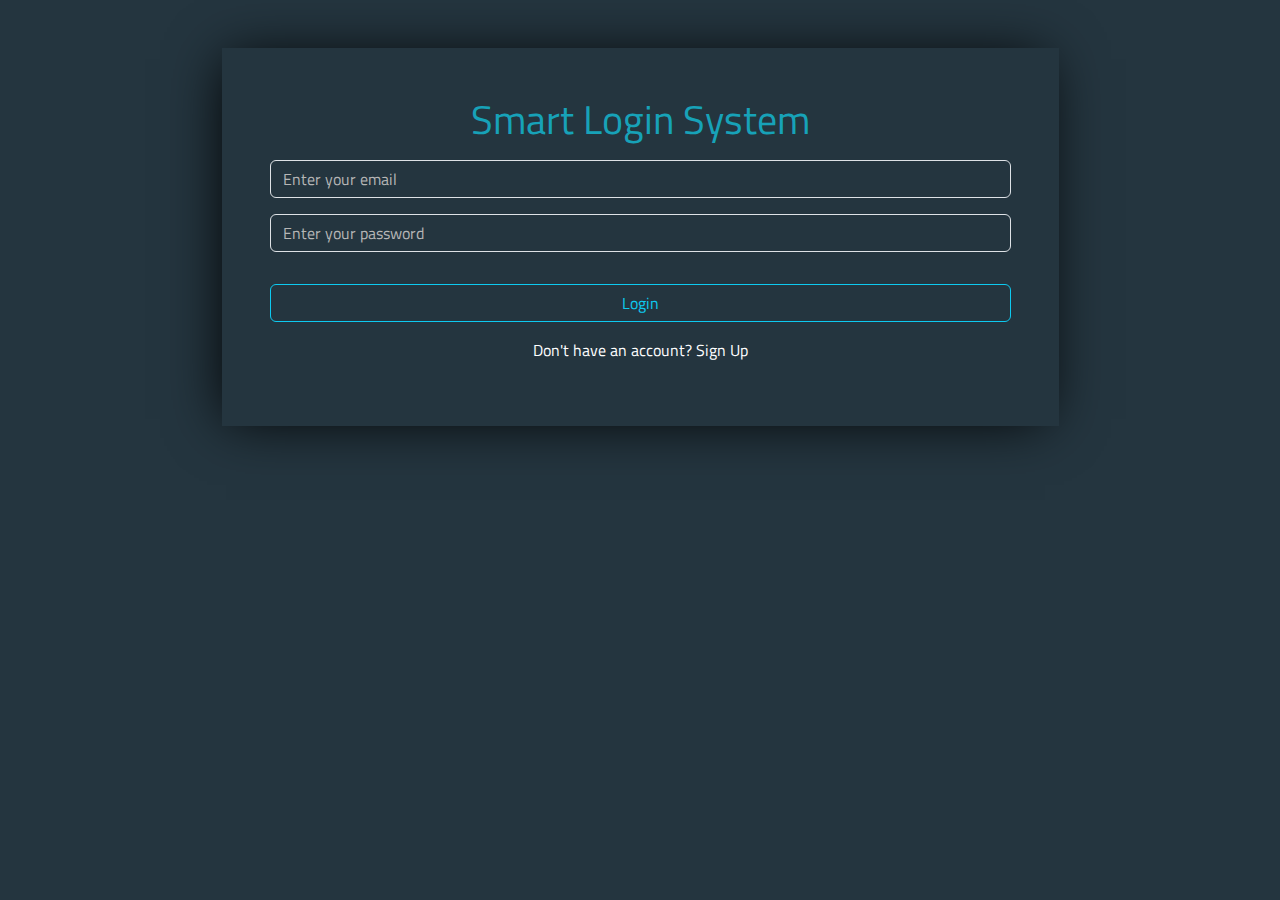
<file: index.html>
<!DOCTYPE html>
<html lang="en">
<head>
    <meta charset="UTF-8">
    <meta name="viewport" content="width=device-width, initial-scale=1.0">
    <title>Login</title>
    <link rel="stylesheet" href="./bootstrap-5.3.2-dist/css/bootstrap.min.css">
    <link rel="stylesheet" href="./css/style.css">
</head>
<body>
    <div class="container my-5 text-center">
        <div class="login-form m-auto w-75 p-5">
            <h1>Smart Login System</h1>
            <input type="email" id="signinEmail" class="form-control my-3 text-white" oninput="validation(emailRegex,this)" placeholder="Enter your email">
            <input type="password" id="signinPassword" class="form-control my-3 text-white" oninput="validation(passwordRegex,this)" placeholder="Enter your password">
            <p id="invalidMsg"></p>
            <button class="btn btn-outline-info w-100 my-3" onclick="Login()" type="button">Login</button>
            <p class="text-white">Don't have an account? <a href="./signup.html" class="text-white text-decoration-none">Sign Up</a></p>
        </div>
    </div>

    <script src="./bootstrap-5.3.2-dist/js/bootstrap.bundle.min.js"></script>
    <script src="./js/index.js"></script>
</body>
</html>
</file>
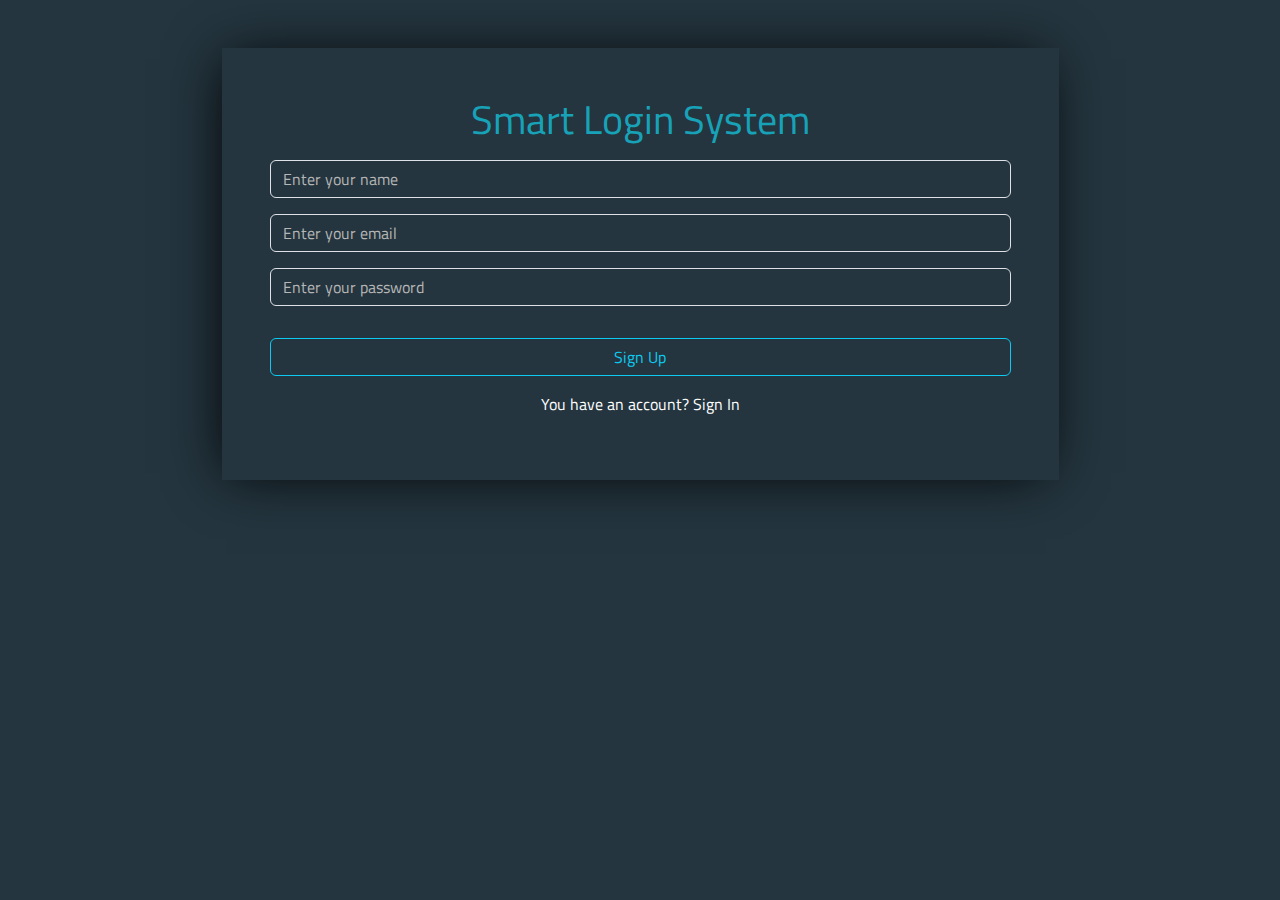
<file: signup.html>
<!DOCTYPE html>
<html lang="en">
<head>
    <meta charset="UTF-8">
    <meta name="viewport" content="width=device-width, initial-scale=1.0">
    <title>Login</title>
    <link rel="stylesheet" href="./bootstrap-5.3.2-dist/css/bootstrap.min.css">
    <link rel="stylesheet" href="./css/style.css">
</head>
<body>
    <div class="container my-5 text-center">
        <div class="login-form m-auto w-75 p-5">
            <h1>Smart Login System</h1>
            <input type="text" id="signupName" class="form-control my-3 text-white" oninput="validation(nameRegex,this)" placeholder="Enter your name">
            <input type="email" id="signupEmail" class="form-control my-3 text-white" oninput="validation(emailRegex,this)" placeholder="Enter your email">
            <input type="password" id="signupPassword" class="form-control my-3 text-white" oninput="validation(passwordRegex,this)" placeholder="Enter your password">
            <p id="emailExist"></p>
            <button class="btn btn-outline-info w-100 my-3" onclick="signUp()" type="button">Sign Up</button>
            <p class="text-white">You have an account? <a href="./index.html" class="text-white text-decoration-none">Sign In</a></p>
        </div>
    </div>

    <script src="./bootstrap-5.3.2-dist/js/bootstrap.bundle.min.js"></script>
    <script src="./js/index.js"></script>    
</body>
</html>
</file>
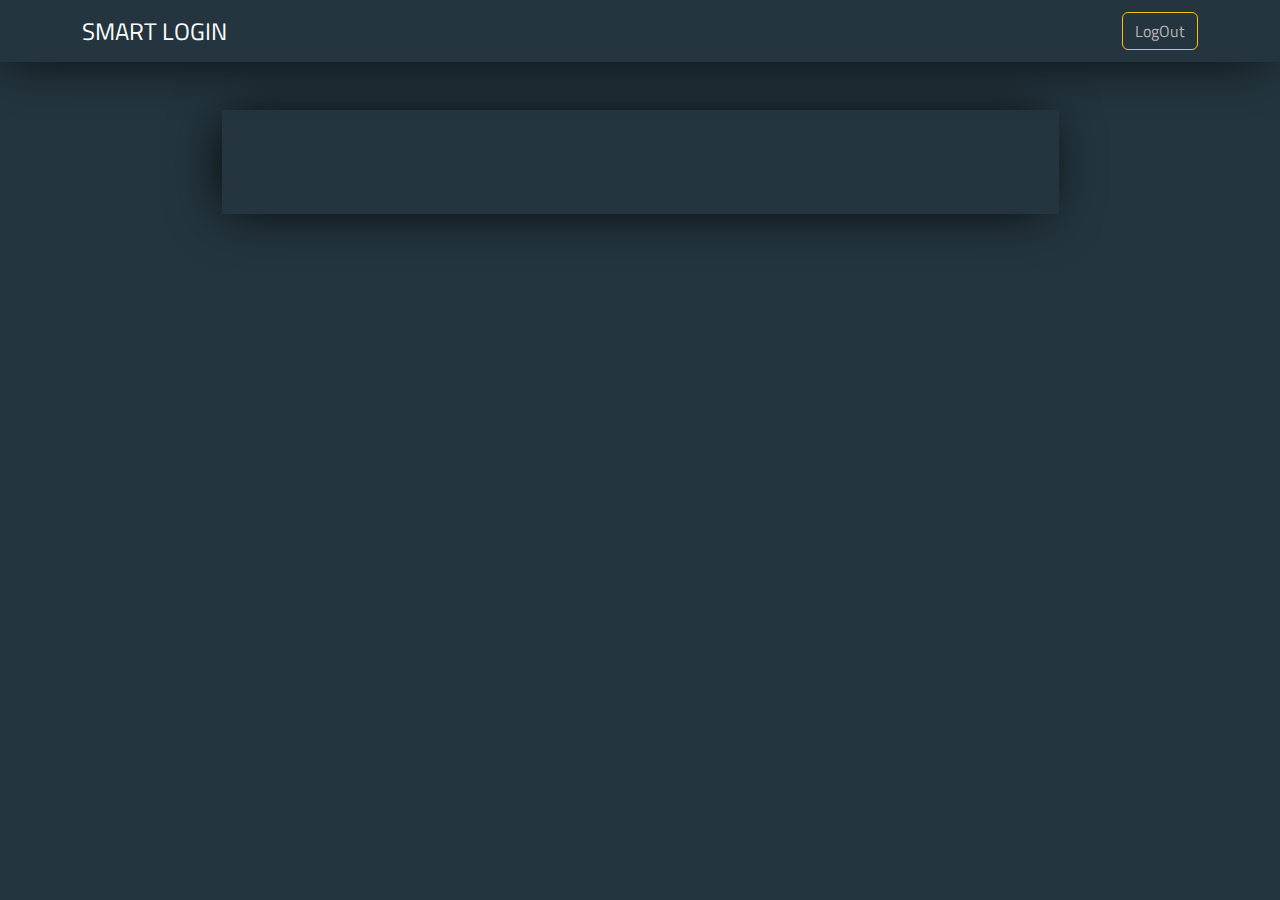
<file: welcome.html>
<!DOCTYPE html>
<html lang="en">
  <head>
    <meta charset="UTF-8" />
    <meta name="viewport" content="width=device-width, initial-scale=1.0" />
    <title>Login</title>
    <link
      rel="stylesheet"
      href="./bootstrap-5.3.2-dist/css/bootstrap.min.css"
    />
    <link rel="stylesheet" href="./css/style.css" />
  </head>
  <body>
    <nav class="navbar navbar-expand-lg login-form">
        <div class="container">
          <span class="navbar-brand text-uppercase text-white fs-4" href="#">smart login</span>
          <button class="navbar-toggler" type="button" data-bs-toggle="collapse" data-bs-target="#navbarSupportedContent" aria-controls="navbarSupportedContent" aria-expanded="false" aria-label="Toggle navigation">
            <span class="navbar-toggler-icon"></span>
          </button>
          <div class="collapse navbar-collapse" id="navbarSupportedContent">
            <ul class="navbar-nav ms-auto">
                <li class="nav-item">
                    <button type="button" onclick="logOut()" class="btn btn-outline-warning w-100">LogOut</button>
                </li>
            </ul>
          </div>
          </div>
        </div>
      </nav>
    <div class="container my-5 text-center">
      <div class="login-form m-auto w-75 p-5">
        <h1 id="userwelcome"></h1>
      </div>
    </div>

    <script src="./bootstrap-5.3.2-dist/js/bootstrap.bundle.min.js"></script>
    <script src="./js/index.js"></script>
  </body>
</html>
</file>
<file: css/style.css>
@import url("https://fonts.googleapis.com/css2?family=Titillium+Web:ital,wght@0,200;0,300;0,400;0,600;0,700;0,900;1,200;1,300;1,400;1,600;1,700&display=swap");

body {
  font-family: "Titillium Web", sans-serif;
  background-color: #24353f;
}
.login-form {
  box-shadow: -5px 2px 54px -9px rgba(0, 0, 0, 1);
}
h1 {
  color: #17a2b8;
}
input {
  background-color: transparent !important;
}
input::placeholder {
  color: rgb(182, 182, 182) !important;
}
input:focus {
  box-shadow: 0 0 0 0 transparent !important;
}
.btn:hover {
  color: #fff;
}
a:hover {
  text-decoration: underline !important;
}
.btn-outline-warning {
  --bs-btn-color: rgb(182, 182, 182);
}
.navbar-brand {
  cursor: pointer;
}
</file>
